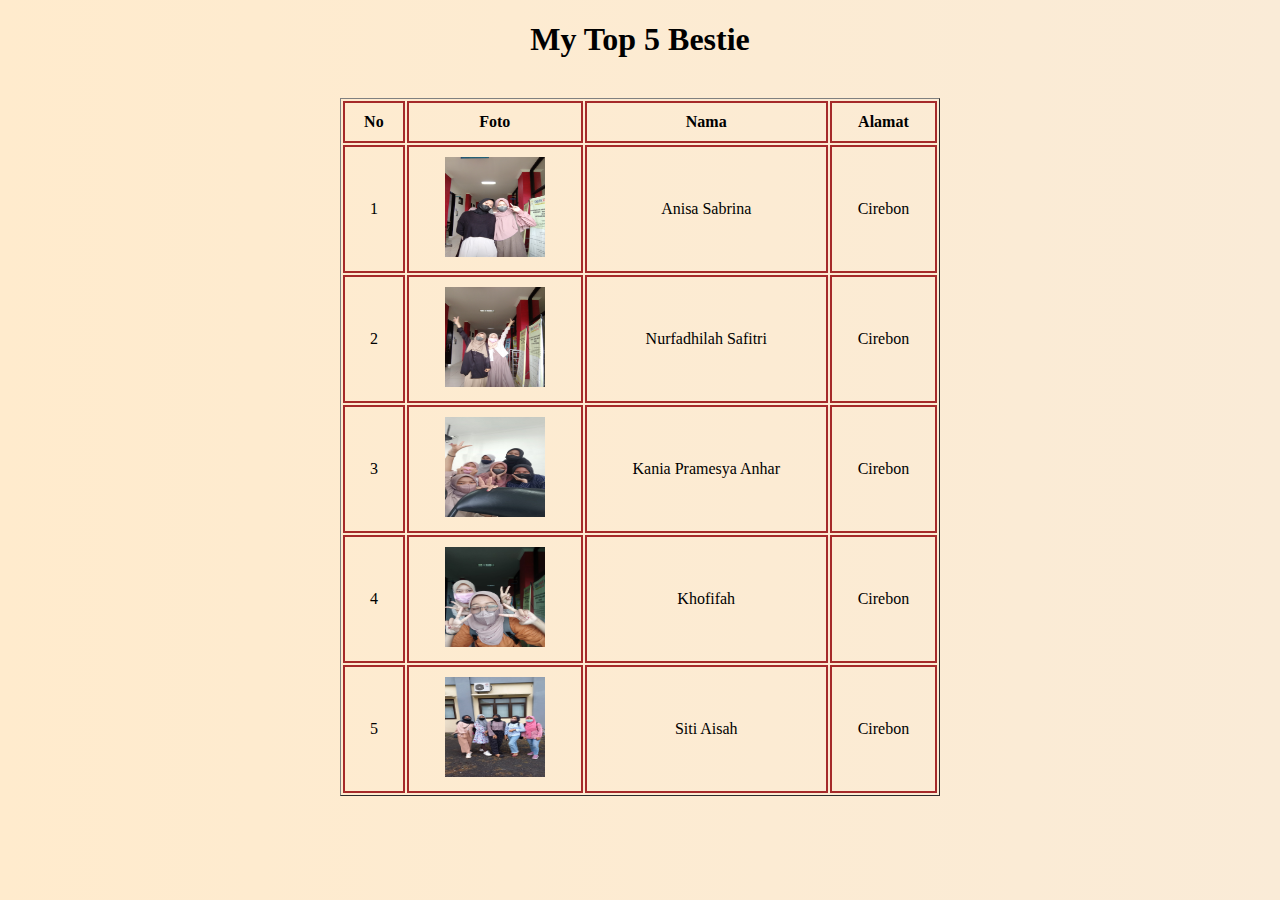
<file: 5bestie/index.html>
<!DOCTYPE html>
<html>
<head>
	<meta charset="utf-8">
	<meta name="viewport" content="width=device-width, initial-scale=1">
	<title>mytop5bestie</title>
	<link rel="stylesheet" type="text/css" href="style.css">
</head>
<body>
<center><h1>My Top 5 Bestie</h1><br> <center><table width = 600px border=1>
<tr>
<th>No</th>
<th>Foto</th>
<th>Nama</th>
<th>Alamat</th>
</tr>
<tr>
<td>1</td>
<td><img src="anis.jpg" width="100px" height="100px" border-radius="50%"></td>
<td>Anisa Sabrina</td>
<td>Cirebon</td>
</tr>
<tr>
<td>2</td>
<td><img src="fitri.jpg" width="100px" height="100px" border-radius="50%"></td>
<td>Nurfadhilah Safitri</td>
<td>Cirebon</td>
</tr>
<tr>
<td>3</td>
<td><img src="kania.jpg" width="100px" height="100px" border-radius="50%"></td>
<td>Kania Pramesya Anhar</td>
<td>Cirebon</td>
</tr>
<tr>
<td>4</td>
<td><img src="khofifah.jpg" width="100px" height="100px" border-radius="50%"></td>
<td>Khofifah</td>
<td>Cirebon</td>
</tr>
<tr>
<td>5</td>
<td><img src="ais.jpg" width="100px" height="100px" border-radius="50%"></td>
<td>Siti Aisah</td>
<td>Cirebon</td>
</tr>
</table>
</body>
</html>
</file>
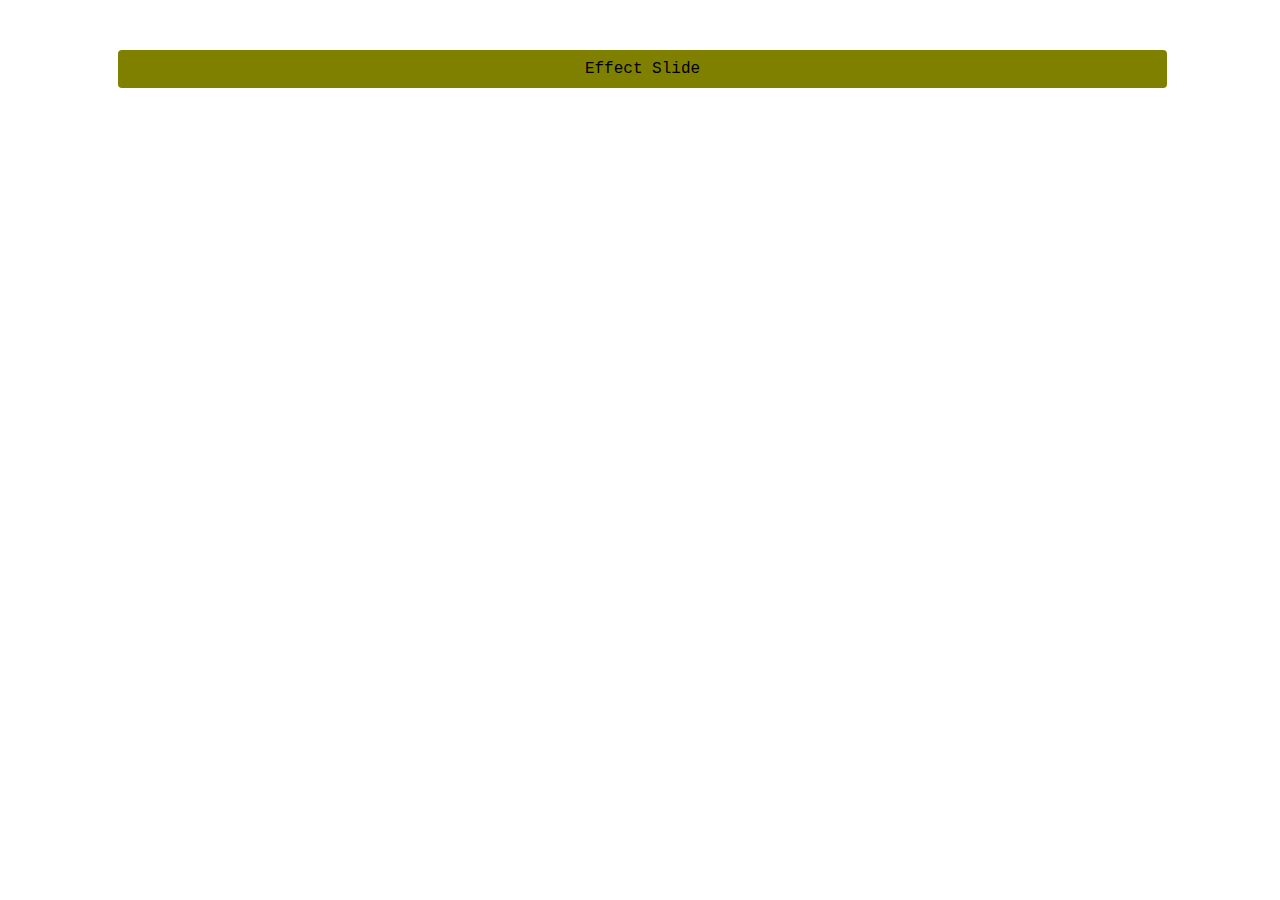
<file: jquerysliding/jquerysliding.html>
<!DOCTYPE html>
<html lang="en">
  <head>
    <meta charset="UTF-8" />
    <meta http-equiv="X-UA-Compatible" content="IE=edge" />
    <meta name="viewport" content="width=device-width, initial-scale=1.0" />
    <link rel="stylesheet" href="jquerysliding.css" />
    <title>jQuery Sliding</title>
  </head>
  <body>
    <div class="con">
      <div class="middle">
        <div class="effect">Effect Slide</div>
      </div>
      <div class="body">Annyeonghaseyo !!! Saya Riryn</div>
    </div>

    <script src="https://ajax.googleapis.com/ajax/libs/jquery/3.6.0/jquery.min.js"></script>
    <script src="script.js"></script>
  </body>
</html>
</file>
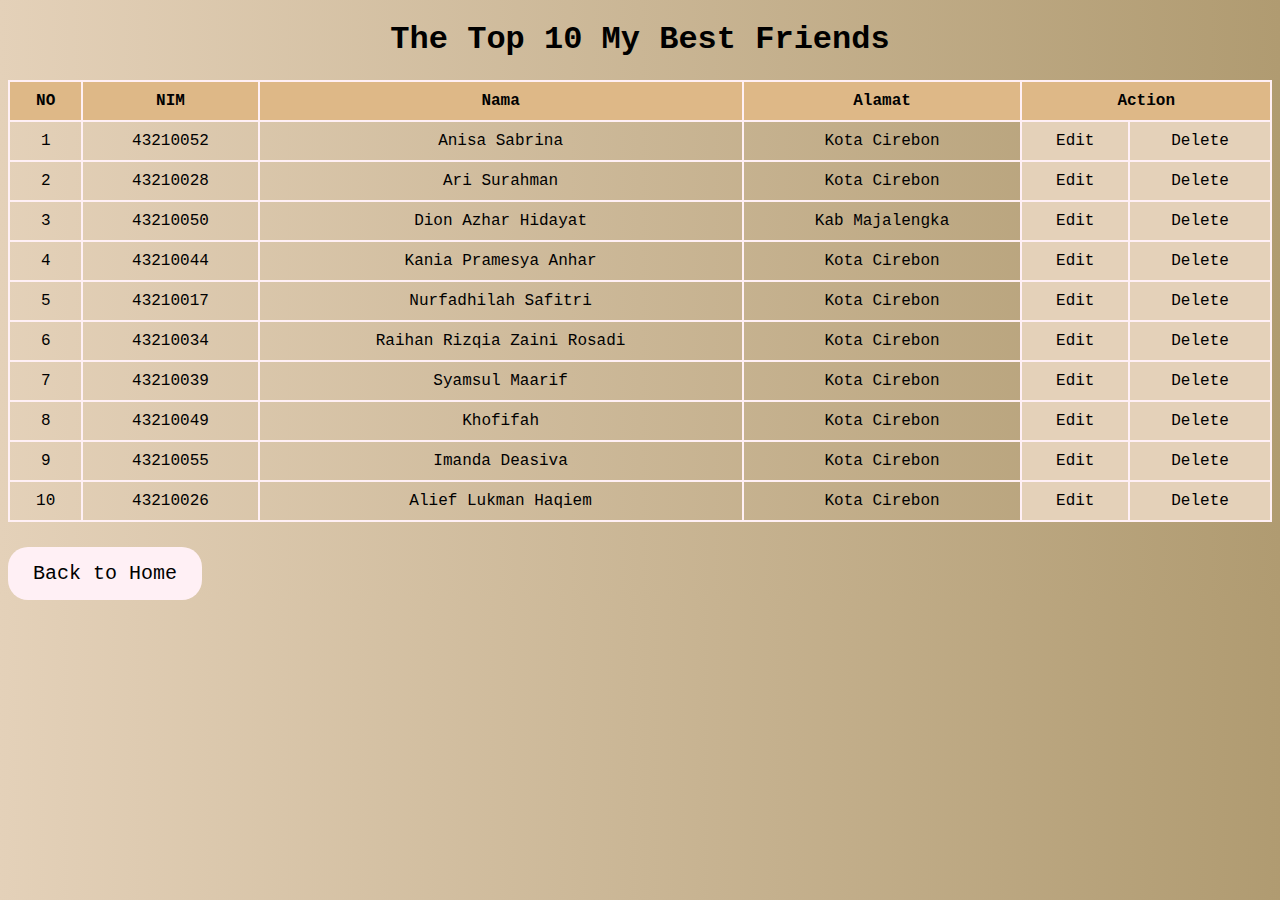
<file: p02/p03css.html>
<!DOCTYPE html>
<html lang="en">
  <head>
    <meta charset="UTF-8" />
    <meta http-equiv="X-UA-Compatible" content="IE=edge" />
    <meta name="viewport" content="width=device-width, initial-scale=1.0" />
    <link rel="stylesheet" href="../css/style.css" />
    <title>10 Best Friends</title>
  </head>
  <body>
    <h1 class="title">The Top 10 My Best Friends</h1>
    <table class="tabel">
      <tr class="kepala-tabel">
        <th>NO</th>
        <th>NIM</th>
        <th>Nama</th>
        <th>Alamat</th>
        <th colspan="2">Action</th>
      </tr>
      <tr>
        <td>1</td>
        <td>43210052</td>
        <td>Anisa Sabrina</td>
        <td>Kota Cirebon</td>
        <td class="ngubah">Edit</td>
        <td class="ngapus">Delete</td>
      </tr>
      <tr>
        <td>2</td>
        <td>43210028</td>
        <td>Ari Surahman</td>
        <td>Kota Cirebon</td>
        <td class="ngubah">Edit</td>
        <td class="ngapus">Delete</td>
      </tr>
      <tr>
        <td>3</td>
        <td>43210050</td>
        <td>Dion Azhar Hidayat</td>
        <td>Kab Majalengka</td>
        <td class="ngubah">Edit</td>
        <td class="ngapus">Delete</td>
      </tr>
      <tr>
        <td>4</td>
        <td>43210044</td>
        <td>Kania Pramesya Anhar</td>
        <td>Kota Cirebon</td>
        <td class="ngubah">Edit</td>
        <td class="ngapus">Delete</td>
      </tr>
      <tr>
        <td>5</td>
        <td>43210017</td>
        <td>Nurfadhilah Safitri</td>
        <td>Kota Cirebon</td>
        <td class="ngubah">Edit</td>
        <td class="ngapus">Delete</td>
      </tr>

      <tr>
        <td>6</td>
        <td>43210034</td>
        <td>Raihan Rizqia Zaini Rosadi</td>
        <td>Kota Cirebon</td>
        <td class="ngubah">Edit</td>
        <td class="ngapus">Delete</td>
      </tr>

      <tr>
        <td>7</td>
        <td>43210039</td>
        <td>Syamsul Maarif</td>
        <td>Kota Cirebon</td>
        <td class="ngubah">Edit</td>
        <td class="ngapus">Delete</td>
      </tr>
      <tr>
        <td>8</td>
        <td>43210049</td>
        <td>Khofifah</td>
        <td>Kota Cirebon</td>
        <td class="ngubah">Edit</td>
        <td class="ngapus">Delete</td>
      </tr>
      <tr>
        <td>9</td>
        <td>43210055</td>
        <td>Imanda Deasiva</td>
        <td>Kota Cirebon</td>
        <td class="ngubah">Edit</td>
        <td class="ngapus">Delete</td>
      </tr>
      <tr>
        <td>10</td>
        <td>43210026</td>
        <td>Alief Lukman Haqiem</td>
        <td>Kota Cirebon</td>
        <td class="ngubah">Edit</td>
        <td class="ngapus">Delete</td>
      </tr>
    </table>

    <div id="tombol" class="tombol-back-bestie">
      <a onclick="alert('Kamu mau kembali?')" href="../index.html"
        >Back to Home</a
      >
    </div>

    <script src="https://ajax.googleapis.com/ajax/libs/jquery/3.6.0/jquery.min.js"></script>
    <script src="script.js"></script>
  </body>
</html>
</file>
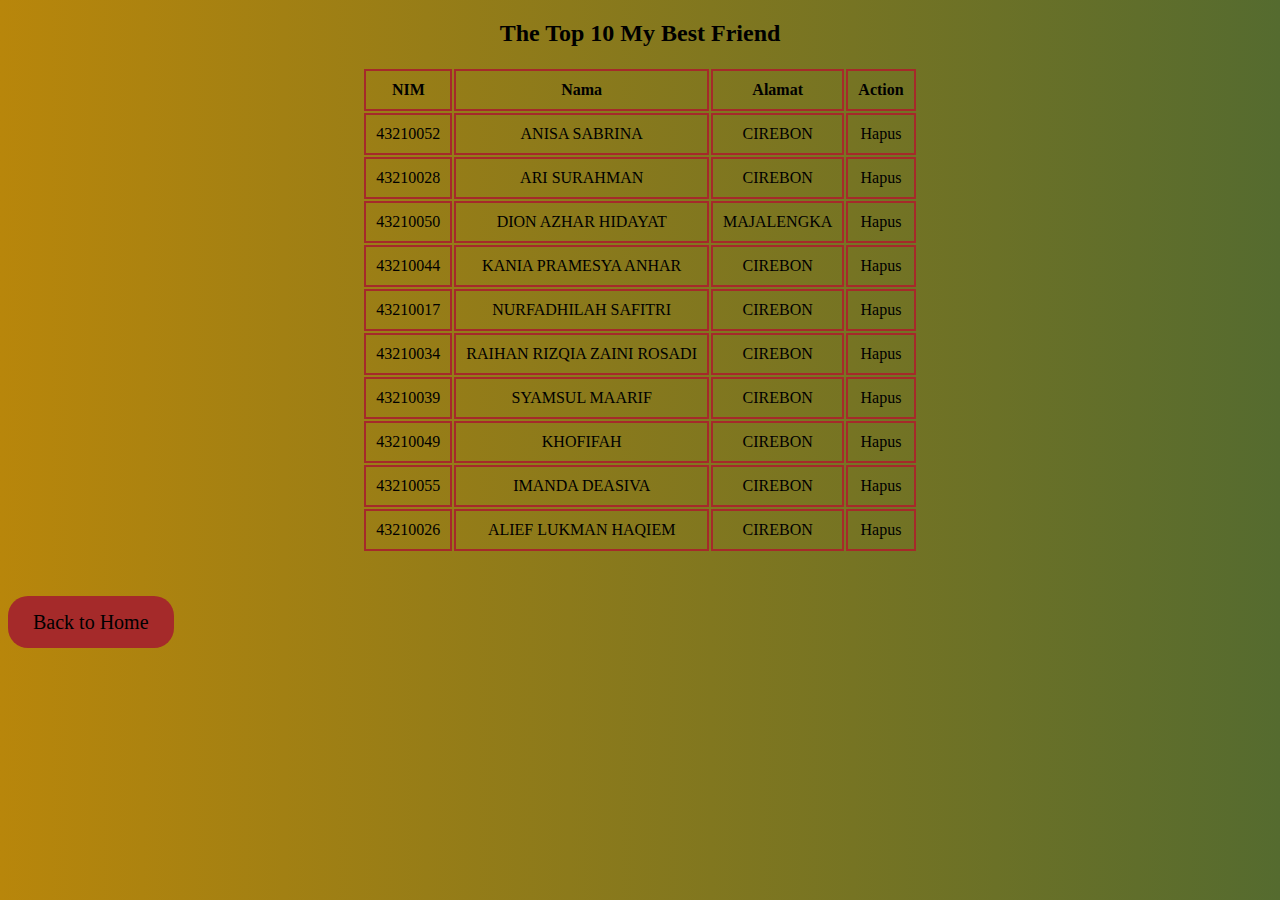
<file: p05/friends.html>
<!DOCTYPE html>
<html lang="en">
  <head>
    <meta charset="UTF-8" />
    <meta http-equiv="X-UA-Compatible" content="IE=edge" />
    <meta name="viewport" content="width=device-width, initial-scale=1.0" />
    <link rel="stylesheet" href="friends.css" />
    <title>10 Best Friends</title>
  </head>
  <body>
    <h2 class="judul">The Top 10 My Best Friend</h2>
    <table align="center">
      <tr class="judul-tabel">
        <th>NIM</th>
        <th>Nama</th>
        <th>Alamat</th>
        <th>Action</th>
      </tr>
      <tr id="baris__1" class="baris">
        <td>43210052</td>
        <td class="data" id="nama_mhs__1">ANISA SABRINA</td>
        <td class="data" id="alamat__1">CIREBON</td>
        <td class="data tengah" id="hapus__1">Hapus</td>
      </tr>
      <tr id="baris__2" class="baris">
        <td>43210028</td>
        <td class="data" id="nama_mhs__2">ARI SURAHMAN</td>
        <td class="data" id="alamat__2">CIREBON</td>
        <td class="data tengah" id="hapus__2">Hapus</td>
      </tr>
      <tr id="baris__3" class="baris">
        <td>43210050</td>
        <td class="data" id="nama_mhs__3">DION AZHAR HIDAYAT</td>
        <td class="data" id="alamat__3">MAJALENGKA</td>
        <td class="data tengah" id="hapus__3">Hapus</td>
      </tr>
      <tr id="baris__4" class="baris">
        <td>43210044</td>
        <td class="data" id="nama_mhs__4">KANIA PRAMESYA ANHAR</td>
        <td class="data" id="alamat__4">CIREBON</td>
        <td class="data tengah" id="hapus__4">Hapus</td>
      </tr>
      <tr id="baris__5" class="baris">
        <td>43210017</td>
        <td class="data" id="nama_mhs__5">NURFADHILAH SAFITRI</td>
        <td class="data" id="alamat__5">CIREBON</td>
        <td class="data tengah" id="hapus__5">Hapus</td>
      </tr>
      <tr id="baris__6" class="baris">
        <td>43210034</td>
        <td class="data" id="nama_mhs__6">RAIHAN RIZQIA ZAINI ROSADI</td>
        <td class="data" id="alamat__6">CIREBON</td>
        <td class="data tengah" id="hapus__6">Hapus</td>
      </tr>
      <tr id="baris__7" class="baris">
        <td>43210039</td>
        <td class="data" id="nama_mhs__7">SYAMSUL MAARIF</td>
        <td class="data" id="alamat__7">CIREBON</td>
        <td class="data tengah" id="hapus__7">Hapus</td>
      </tr>
      <tr id="baris__8" class="baris">
        <td>43210049</td>
        <td class="data" id="nama_mhs__8">KHOFIFAH</td>
        <td class="data" id="alamat__8">CIREBON</td>
        <td class="data tengah" id="hapus__8">Hapus</td>
      </tr>
      <tr id="baris__9" class="baris">
        <td>43210055</td>
        <td class="data" id="nama_mhs__9">IMANDA DEASIVA</td>
        <td class="data" id="alamat__9">CIREBON</td>
        <td class="data tengah" id="hapus__9">Hapus</td>
      </tr>
      <tr id="baris__10" class="baris">
        <td>43210026</td>
        <td class="data" id="nama_mhs__10">ALIEF LUKMAN HAQIEM</td>
        <td class="data" id="alamat__10">CIREBON</td>
        <td class="data tengah" id="hapus__10">Hapus</td>
      </tr>
    </table>
    <br />

    <div id="tombol" class="tombol-back-bestie">
      <a onclick="alert('Kamu mau kembali?')" href="../home.html"
        >Back to Home</a
      >
    </div>

    <script src="https://ajax.googleapis.com/ajax/libs/jquery/3.6.0/jquery.min.js"></script>
    <script src="script.js"></script>
  </body>
</html>
</file>
<file: 5bestie/style.css>
body {
  background: linear-gradient(to right, #ffebcd, #faebd7);
  font-family: "Franklin Gothic Medium", "Times New Roman", Arial, sans-serif;
}

.judul {
  text-align: center;
}

td,
th {
  border: 2px solid brown;
  text-align: center;
  padding: 10px;
}

td:hover {
  background-color: bisque;
}

th:hover {
  background-color: bisque;
}
</file>
<file: css/style.css>
body {
  background: linear-gradient(to right, #e4d1b9, #b09b71);
  font-family: "Lucida Console", "Courier", Arial, sans-serif;
}

.my-photo p {
  text-align: center;
  padding: 3px;
  color: #483838;
  font-size: 21px;
}

.my-photo a {
  text-align: center;
  color: #483838;
  text-decoration: none;
}

img {
  margin-top: 30px;
  width: 200px;
  height: 200px;
  display: block;
  margin-left: auto;
  margin-right: auto;
  border-radius: 99em;
  box-shadow: 0px 0px 10px 5px;
  color: #483838;
}

.my-instagram h2 {
  text-align: left;
  border-radius: 20px;
  font-size: 20px;
  padding: 30px;
  margin: 30px;
  margin-left: auto;
  margin-right: auto;
  width: 500px;
  height: 20px;
  box-shadow: 0px 0px 10px 3px;
  background: lightgoldenrodyellow;
}

.my-instagram a {
  text-decoration: none;
  color: #483838;
}

.my-github h2 {
  font-size: 20px;
  border-radius: 20px;
  text-align: left;
  padding: 30px;
  margin: 30px;
  margin-left: auto;
  margin-right: auto;
  width: 500px;
  height: 20px;
  box-shadow: 0px 0px 10px 3px;
  background: lightgoldenrodyellow;
}

.my-github a {
  text-decoration: none;
  color: #483838;
}

.my-spotify h2 {
  font-size: 20px;
  border-radius: 20px;
  text-align: left;
  padding: 30px;
  margin: 30px;
  margin-left: auto;
  margin-right: auto;
  width: 500px;
  height: 20px;
  box-shadow: 0px 0px 10px 3px;
  background: lightgoldenrodyellow;
}

.my-spotify a {
  text-decoration: none;
  color: #483838;
}

.title {
  text-align: center;
}

td,
th {
  border: 2px solid lavenderblush;
  text-align: center;
  padding: 10px;
}

td:hover {
  background-color: lavenderblush;
}

th:hover {
  background-color: lavenderblush;
}

.kepala-tabel {
  background-color: burlywood;
}

.tabel {
  border-collapse: collapse;
  width: 100%;
}

.tombol-bestie {
  background-color: lightgoldenrodyellow;
  color: #483838;
  border-radius: 20px;
  padding: 15px 5px;
  width: 120px;
  box-shadow: 0px 0px 10px 3px;
  margin-right: auto;
  margin-left: auto;
}

.tombol-bestie a {
  padding: 15px 25px;
}

.tombol-bestie-css {
  background-color: lightgoldenrodyellow;
  color: #483838;
  border-radius: 20px;
  padding: 15px 5px;
  width: 120px;
  box-shadow: 0px 0px 10px 3px;
  margin-right: 450px;
  margin-top: -48px;
  margin-left: auto;
}

.tombol-bestie-css a {
  padding: 15px 25px;
}

.tombol-bestie-jquery {
  background-color: lightgoldenrodyellow;
  color: #483838;
  border-radius: 20px;
  padding: 15px 5px;
  width: 145px;
  box-shadow: 0px 0px 10px 3px;
  margin-right: 450px;
  margin-top: -48px;
  margin-left: 429px;
}

.tombol-bestie-jquery a {
  padding: 15px 25px;
}

.tombol-back-bestie {
  margin-top: 40px;
}

.tombol-back-bestie a {
  background-color: lavenderblush;
  font-size: 20px;
  color: black;
  padding: 15px 25px;
  text-decoration: none;
  border-radius: 20px;
}

.tombol-back-bestie a:hover {
  background-color: burlywood;
}

.tombol-back-bestie-css {
  margin-top: 40px;
}

.tombol-back-bestie-css a {
  background-color: lavenderblush;
  font-size: 20px;
  color: black;
  padding: 15px 25px;
  text-decoration: none;
  border-radius: 20px;
}

.tombol-back-bestie-css a:hover {
  background-color: burlywood;
}

.ngubah {
  background-color: #e4d1b9;
}

.ngubah:hover {
  background-color: lavenderblush;
}

.ngapus {
  background-color: #e4d1b9;
}

.ngapus:hover {
  background-color: lavenderblush;
}
</file>
<file: p05/friends.css>
body {
  background: linear-gradient(to right, #b8860b, #556b2f);
  font-family: "Franklin Gothic Medium", "Times New Roman", Arial, sans-serif;
}

.judul {
  text-align: center;
}

td,
th {
  border: 2px solid brown;
  text-align: center;
  padding: 10px;
}

td:hover {
  background-color: brown;
}

th:hover {
  background-color: brown;
}

.tombol-back-bestie {
  margin-top: 40px;
}

.tombol-back-bestie a {
  background-color: brown;
  font-size: 20px;
  color: black;
  padding: 15px 25px;
  text-decoration: none;
  border-radius: 20px;
}

.tombol-back-bestie a:hover {
  background-color: burlywood;
}
</file>
<file: jquerysliding/jquerysliding.css>
body {
  font-family: "Lucida Console", Courier;
}

.con {
  margin-left: 100px;
  margin-right: 105px;
}

.middle {
  text-align: center;
}

.effect {
  background-color: olive;
  color: black;
  padding: 10px 15px;
  border: none;
  border-radius: 4px;
  margin-top: 5px;
  text-decoration: none;
  margin-left: 10px;
  margin-top: 50px;
}

.effect:hover {
  background-color: yellowgreen;
}

.body {
  padding: 20px;
  display: none;
  box-shadow: 0px 8px 16px 0px burlywood;
  margin-left: 10px;
  text-align: justify;
}
</file>
